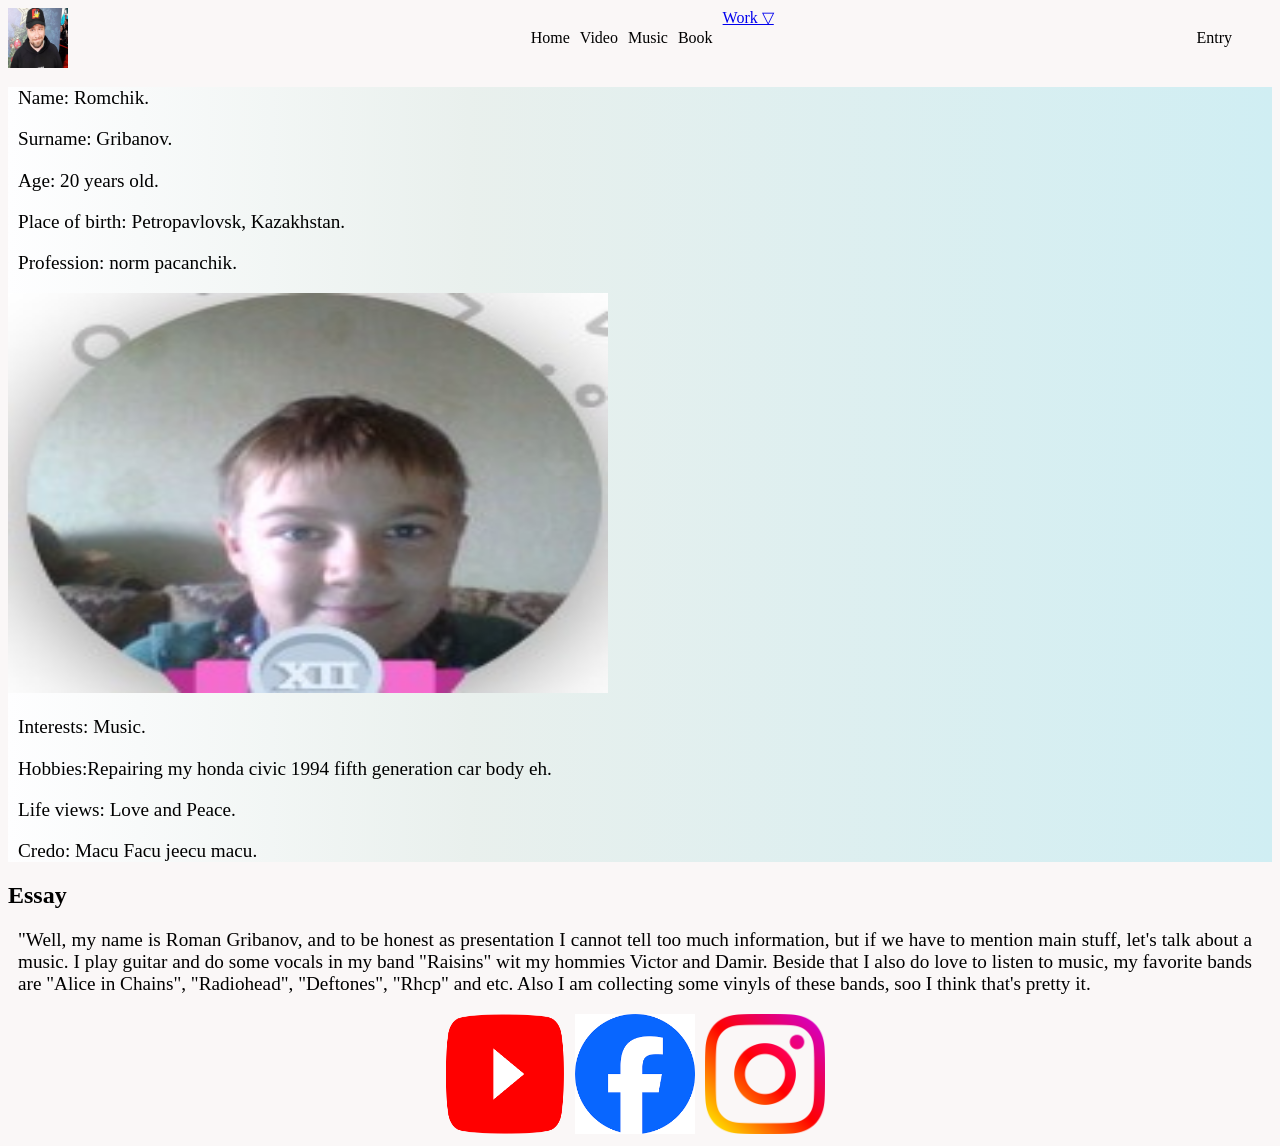
<file: index.html>
<!DOCTYPE html>
<html lang="en">
<head>
    <meta charset="UTF-8">
    <meta name="viewport" content="width=device-width, initial-scale=1.0">
    <link rel="stylesheet" href = "./src/style.css">
    <title>Document</title>
</head>
<body>
    
    <nav class = "navbar open">
        <img src="./public/baby1.jpg" width=60 height=60 alt = "logo">
        <ul>
            <li><a href = "index.html">Home</a></li>
            <li><a href = "video.html">Video</a></li>
            <li><a href = "audio.html">Music</a></li>
            <li><a href = "book.html">Book</a></li>
            <il class = "work"> <a href = "#"> Work &bigtriangledown;</a>
                <ul>
                    <li> <a href = "form.html">Form</a></li>
                    <li> <a href = "math.html">Math</a></li>
                    <li> <a href = "api.html">API</a></li>
                </ul>
            </il>
        </ul>
        <div><a href="https://ku.edu.kz">Entry</a>
        
            <div class = "burger" id = "burger2">
            <span></span>
            <span></span>
            <span></span>
            </div>
        </div>
    </nav>
    <main>
        <div>
            <p>Name: Romchik.</p>
            <p>Surname: Gribanov.</p>
            <p>Age: 20 years old.</p>
            <p>Place of birth: Petropavlovsk, Kazakhstan.</p>
            <p> Profession: norm pacanchik.</p>
        </div>
        <img src="./public/baby2.jpg" width=600 height=400 alt = "Photo">
        <div>
            <p>Interests: Music.</p>
            <p>Hobbies:Repairing my honda civic 1994 fifth generation car body eh.</p>
            <p> Life views: Love and Peace.</p>
            <p>Credo: Macu Facu jeecu macu.</p>
        </div>
    </main>
    
    <section>
        <h2>Essay</h2>
        <p>"Well, my name is Roman Gribanov, and to be honest as presentation I cannot tell too much information, 
            but if we have to mention main stuff, let's talk about a music. I play guitar and do some vocals 
            in my band "Raisins" wit my hommies Victor and Damir. Beside that I also do love to listen to music, my favorite bands are
            "Alice in Chains", "Radiohead", "Deftones", "Rhcp" and etc. Also I am collecting some vinyls of these bands, soo I think 
                                                    that's pretty it.
        </p>
    </section>
    <footer>
        <a href="https://www.youtube.com/@volenok538"><img src = "./public/youtube.png" width=120 height=120 alt = "youtube"></a>
        <a href="https://www.facebook.com/people/Роман-Грибанов/pfbid0byZXmKChVq2p4oyX1ysfPuhj3PzrFphseGVrGo1gj4DSS83AZZbTf6mzPtCPzuwHl/"><img src = "./public/facebook.png" width=120 height=120 alt = "facebook"> </a>
        <a href="https://www.instagram.com/romkagribanovv/"><img src = "./public/instagram.png" width=120 height=120 alt = "instagram"> </a>
    </footer>
    <script src="./js/script.js"></script>

</body>
</html>
</file>
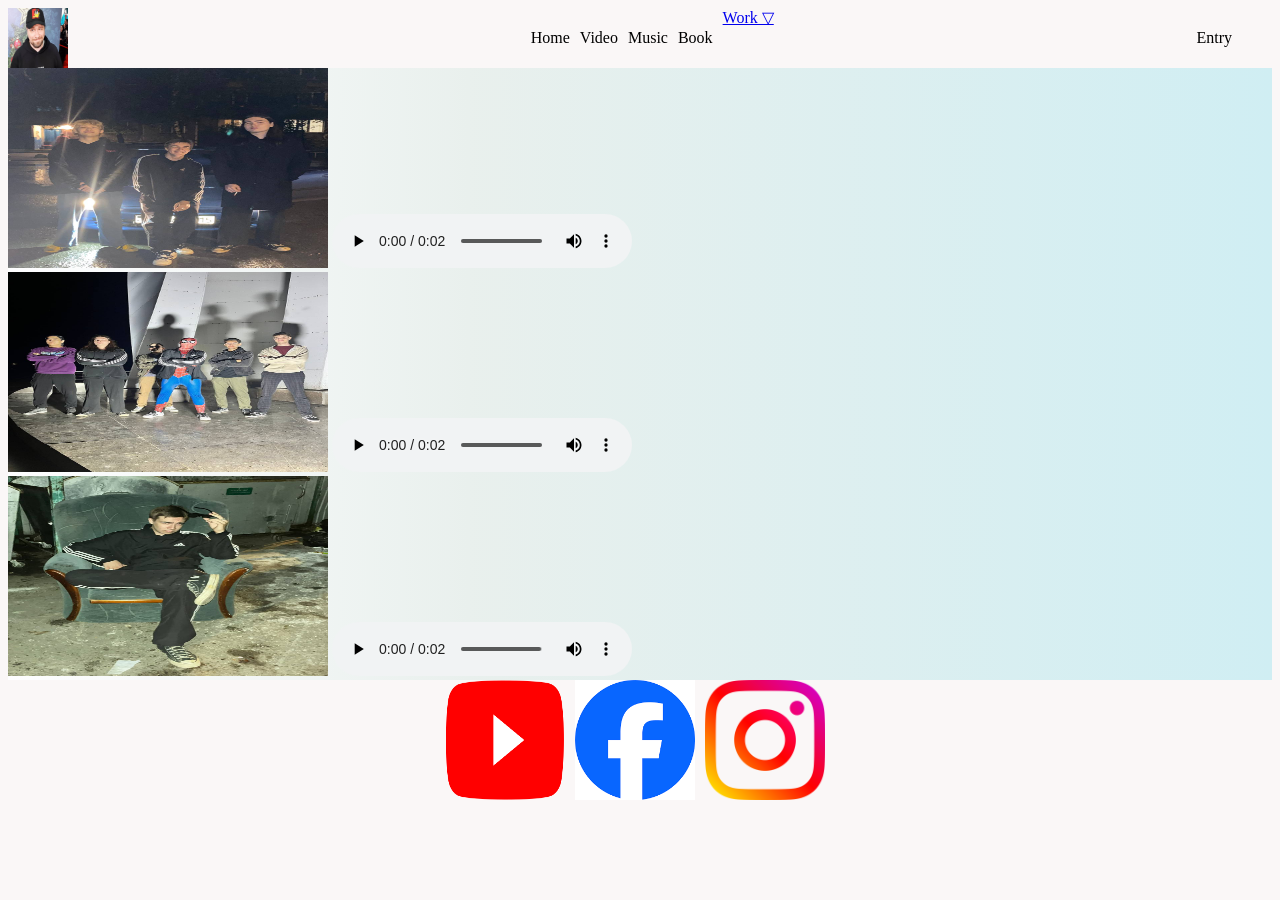
<file: audio.html>
<!DOCTYPE html>
<html lang="en">
<head>
    <meta charset="UTF-8">
    <meta name="viewport" content="width=device-width, initial-scale=1.0">
    <link rel="stylesheet" href = "./src/style.css">
    <title>Document</title>
</head>
<body>
    <nav class = "navbar open">
        <img src="./public/baby1.jpg" width=60 height=60 alt = "logo">
        <ul>
            <li><a href = "index.html">Home</a></li>
            <li><a href = "video.html">Video</a></li>
            <li><a href = "audio.html">Music</a></li>
            <li><a href = "book.html">Book</a></li>
            <il class = "work"> <a href = "#"> Work &bigtriangledown;</a>
                <ul>
                    <li> <a href = "form.html">Form</a></li>
                    <li> <a href = "math.html">Math</a></li>
                    <li> <a href = "api.html">API</a></li>
                </ul>
            </il>
        </ul>
        <div><a href="https://ku.edu.kz">Entry</a>
        <div  class = "burger" id = "burger2">
            <span></span>
            <span></span>
            <span></span>
            </div>
        
        </div>
    </nav>
    <main>
        <section>
            <img src="./public/babes1.jpg" width="320" height="200">
            <audio src="./public/audio1.mp3" controls type="audio/mp3"></audio>
        </section>
        <section>
            <img src="./public/babes2.jpg" width="320" height="200">
            <audio src="./public/audio2.mp3" controls type="audio/mp3"></audio>
        </section>
        <section>
            <img src="./public/baby3.jpg" width="320" height="200">
            <audio src="./public/audio3.mp3" controls type="audio/mp3"></audio>
        </section>
    </main>
    <footer>
        <a href="https://www.youtube.com/@volenok538"><img src = "./public/youtube.png" width=120 height=120 alt = "youtube"></a>
        <a href="https://www.facebook.com/people/Роман-Грибанов/pfbid0byZXmKChVq2p4oyX1ysfPuhj3PzrFphseGVrGo1gj4DSS83AZZbTf6mzPtCPzuwHl/"><img src = "./public/facebook.png" width=120 height=120 alt = "facebook"> </a>
        <a href="https://www.instagram.com/romkagribanovv/"><img src = "./public/instagram.png" width=120 height=120 alt = "instagram"> </a>
    </footer>
    <script src="./js/script.js"></script>
</body>
</html>
</file>
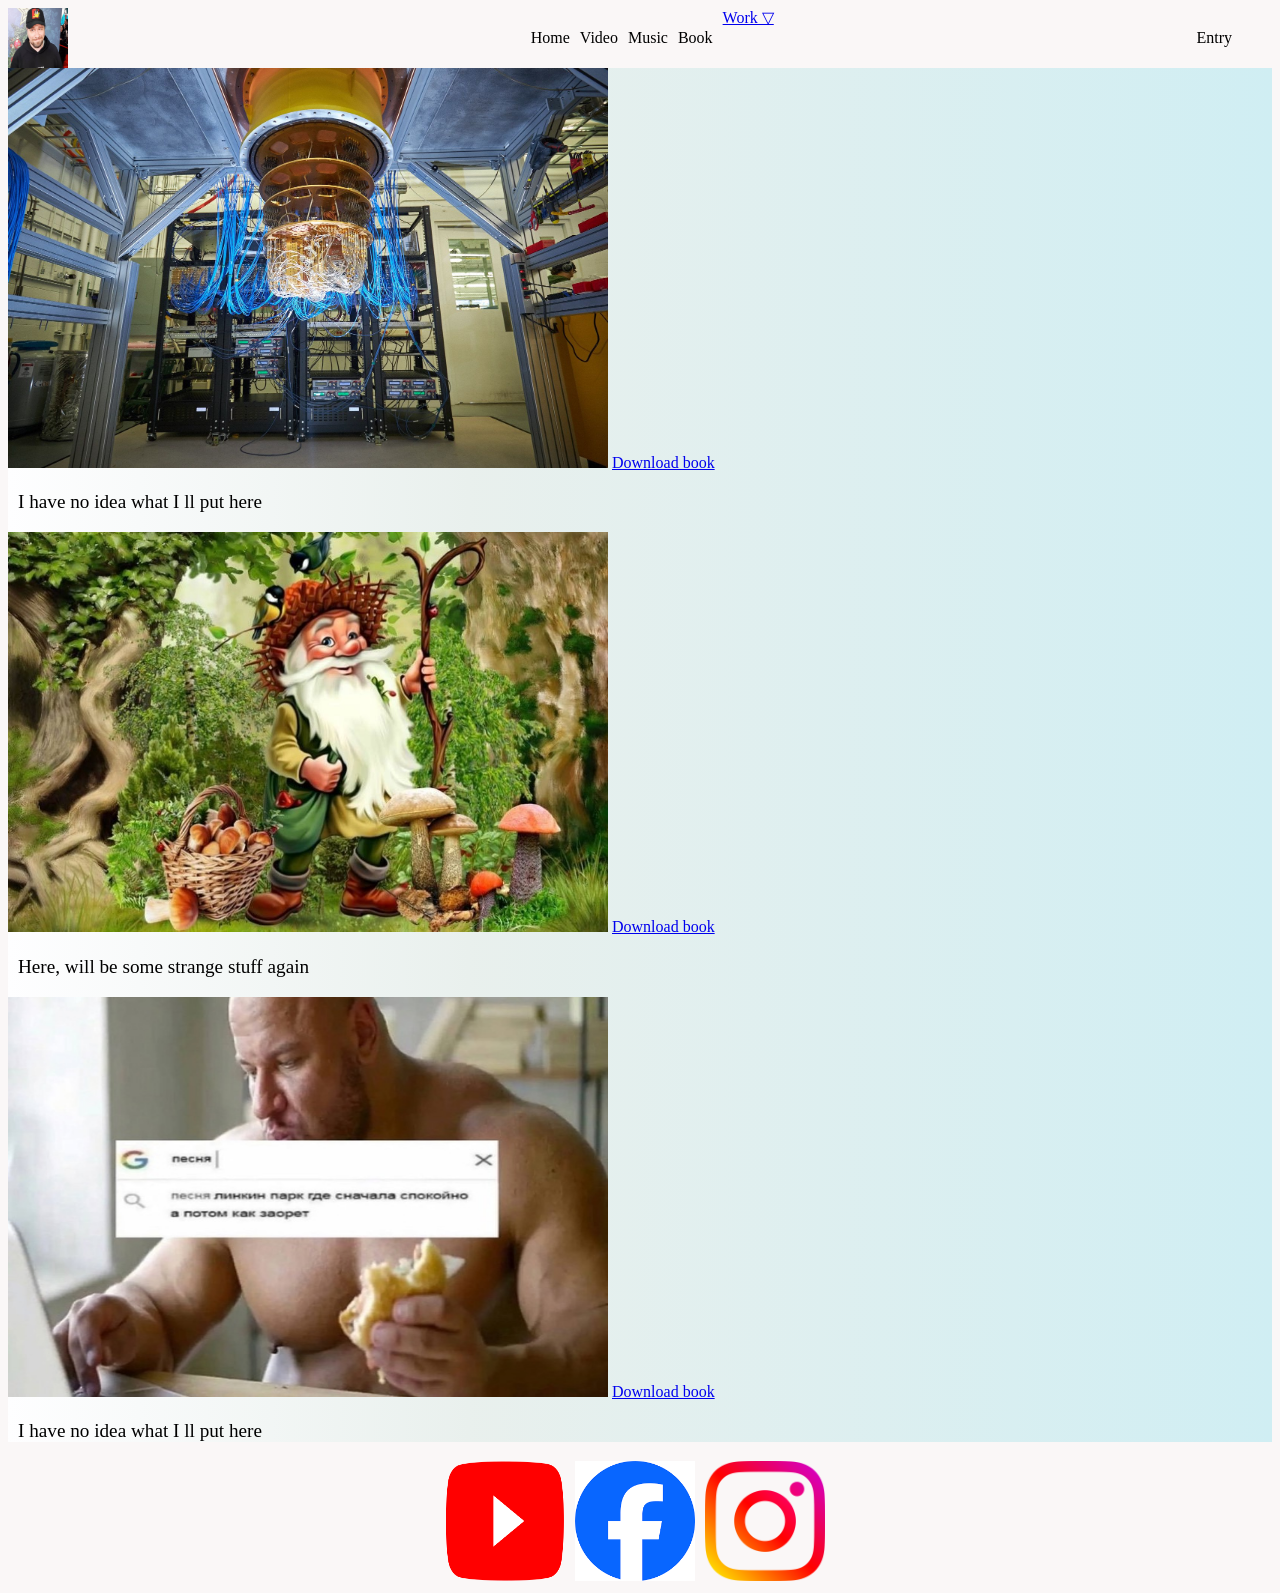
<file: book.html>
<!DOCTYPE html>
<html lang="en">
<head>
    <meta charset="UTF-8">
    <meta name="viewport" content="width=device-width, initial-scale=1.0">
    <link rel="stylesheet" href = "./src/style.css">
    <title>Document</title>
</head>
<body>
    <nav class = "navbar open">
        <img src="./public/baby1.jpg" width=60 height=60 alt = "logo">
        <ul>
            <li><a href = "index.html">Home</a></li>
            <li><a href = "video.html">Video</a></li>
            <li><a href = "audio.html">Music</a></li>
            <li><a href = "book.html">Book</a></li>
            <il class = "work"> <a href = "#"> Work &bigtriangledown;</a>
                <ul>
                    <li> <a href = "form.html">Form</a></li>
                    <li> <a href = "math.html">Math</a></li>
                    <li> <a href = "api.html">API</a></li>
                </ul>
            </il>
        </ul>
        <div><a href="https://ku.edu.kz">Entry</a>
        <div  class = "burger" id = "burger2">
            <span></span>
            <span></span>
            <span></span>
            </div>
        </div>
    </nav>
   <main>
    <section>
        <img src="./public/pic1.jpg" width="600" height="400">
        <a href= "./public/pdf1.pdf"> Download book </a>
        <p>I have no idea what I ll put here</p>
    </section>
    <section>
        <img src="./public/pic2.jpg" width="600" height="400">
        <a href= "./public/pdf2.pdf"> Download book </a>
        <p>Here, will be some strange stuff again</p>
    </section>
    <section>
    <img src="./public/pic3.jpg" width="600" height="400">
        <a href= "./public/pdf3.pdf"> Download book </a>
        <p>I have no idea what I ll put here</p>
    </section>
   </main>
   <footer>
    <a href="https://www.youtube.com/@volenok538"><img src = "./public/youtube.png" width=120 height=120 alt = "youtube"></a>
    <a href="https://www.facebook.com/people/Роман-Грибанов/pfbid0byZXmKChVq2p4oyX1ysfPuhj3PzrFphseGVrGo1gj4DSS83AZZbTf6mzPtCPzuwHl/"><img src = "./public/facebook.png" width=120 height=120 alt = "facebook"> </a>
    <a href="https://www.instagram.com/romkagribanovv/"><img src = "./public/instagram.png" width=120 height=120 alt = "instagram"> </a>
</footer>
<script src="./js/script.js"></script>
</body>
</html>
</file>
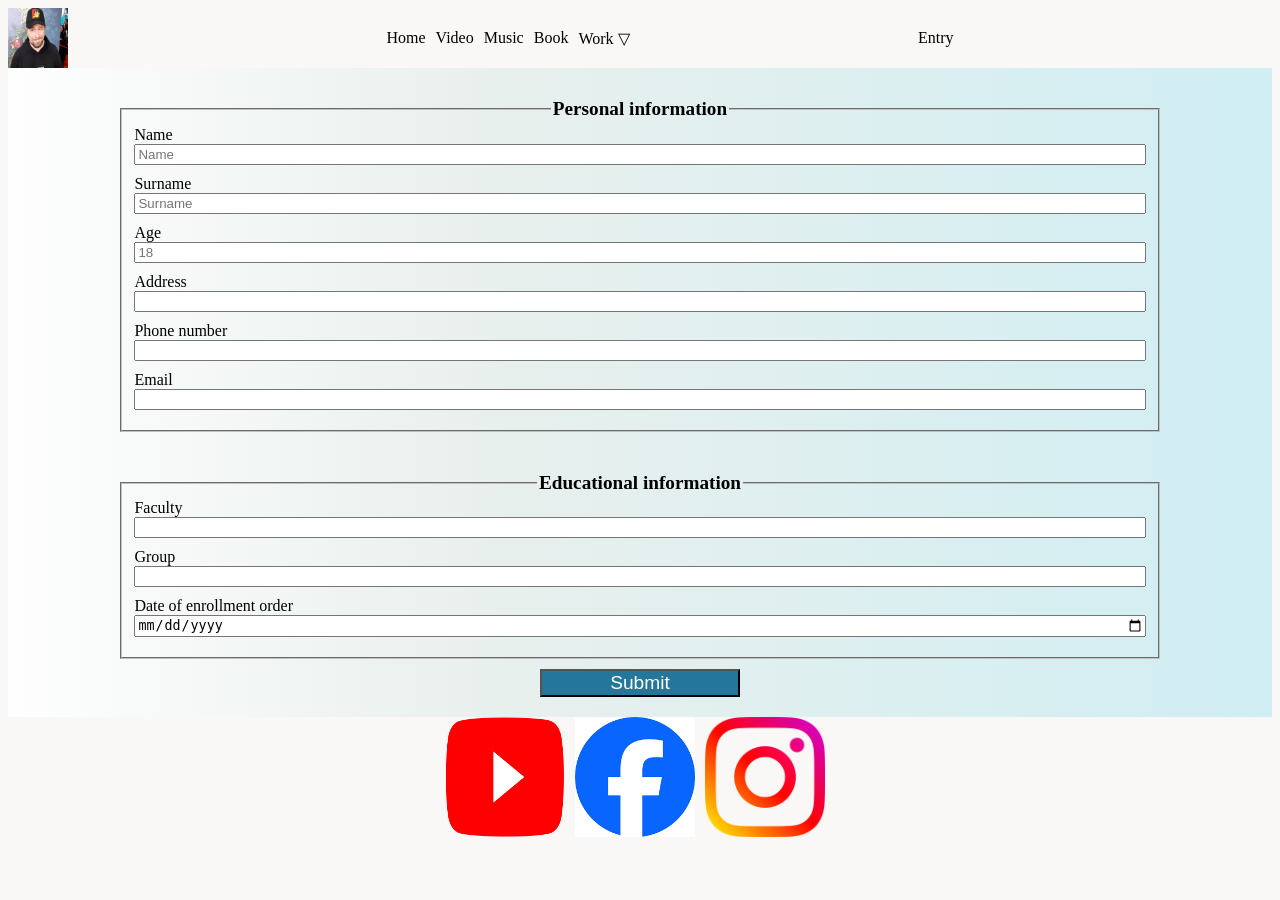
<file: form.html>
<!DOCTYPE html>
<html lang="en">
<head>
    <meta charset="UTF-8">
    <meta name="viewport" content="width=device-width, initial-scale=1.0">
    <link rel = "stylesheet" href = "./src/style.css">
    <title>Document</title>
</head>
<body>
    <nav class = "navbar open">
        <img src = "./public/baby1.jpg" width = 60 height = 60 alt = "logo">
        <ul>
            <li><a href = "index.html">Home</a></li>
            <li><a href = "video.html">Video</a></li>
            <li><a href = "audio.html">Music</a></li>
            <li><a href = "book.html">Book</a></li>
            <li class = "work"><a href = "#">Work &bigtriangledown;</a>
                <ul>
                    <li><a href = "form.html">Form</a></li>
                    <li><a href = "math.html">Math</a></li>
                    <li><a href = "api.html">API</a></li>
                </ul> 
            </li>
        </ul>
        <div><a href = "https://ku.edu.kz">Entry</a></div>
            <div class = "burger" id = "burger2">
                <span></span>
                <span></span>
                <span></span>
            </div>
    </nav>

    <main class="form"> <!-- Main content area with a class of 'form' for styling -->
        <form> <!-- Begin a form element -->
            <fieldset> <!-- Group related elements in a box with a border -->
                <legend>Personal information</legend> <!-- Caption for the fieldset -->
                <label for="name">Name </label> <!-- Label for the 'name' input field -->
                <input id="name" name="new_name" placeholder="Name" type="text" required/> <!-- Input field for the name, with a placeholder and required attribute -->
                <label for="surname">Surname </label> <!-- Label for the 'surname' input field -->
                <input id="surname" name="new_surname" placeholder="Surname" type="text" required/> <!-- Input field for the surname, with a placeholder and required attribute -->
                <label for="age">Age </label> <!-- Label for the 'age' input field -->
                <input id="age" name="new_age" placeholder="18" type="number" required/> <!-- Input field for age, with a placeholder and required attribute -->
                <label for="adress">Address </label> <!-- Label for the 'address' input field (note typo in 'adress') -->
                <input id="adress" name="new_adress" type="text"/> <!-- Input field for the address -->
                <label for="phone">Phone number </label> <!-- Label for the 'phone' input field -->
                <input id="phone" name="new_phone" type="tel"/> <!-- Input field for the phone number -->
                <label for="email">Email </label> <!-- Label for the 'email' input field -->
                <input id="email" name="new_email" type="email"/> <!-- Input field for the email -->
            </fieldset>    
    
            <fieldset> <!-- Group related elements in a box with a border -->
                <legend>Educational information</legend> <!-- Caption for the fieldset -->
                <label for="faculty">Faculty </label> <!-- Label for the 'faculty' input field -->
                <input id="faculty" name="new_faculty" type="text"/> <!-- Input field for the faculty -->
                <label for="group">Group </label> <!-- Label for the 'group' input field -->
                <input id="grouop" name="new_group" type="text" required/> <!-- Input field for the group, with a required attribute (note typo in 'grouop') -->
                <label for="order">Date of enrollment order </label> <!-- Label for the 'order' input field -->
                <input id="order" name="new_order" type="date"/> <!-- Input field for the date of enrollment order -->
            </fieldset>
            <button type="submit">Submit</button> <!-- Submit button for the form -->
        </form>
    </main>
    <footer>
        <a href="https://www.youtube.com/@volenok538"><img src = "./public/youtube.png" width=120 height=120 alt = "youtube"></a>
        <a href="https://www.facebook.com/people/Роман-Грибанов/pfbid0byZXmKChVq2p4oyX1ysfPuhj3PzrFphseGVrGo1gj4DSS83AZZbTf6mzPtCPzuwHl/"><img src = "./public/facebook.png" width=120 height=120 alt = "facebook"> </a>
        <a href="https://www.instagram.com/romkagribanovv/"><img src = "./public/instagram.png" width=120 height=120 alt = "instagram"> </a>
    </footer>
    <script src="./js/script.js"></script> 
    
 
</body>
</html>
</file>
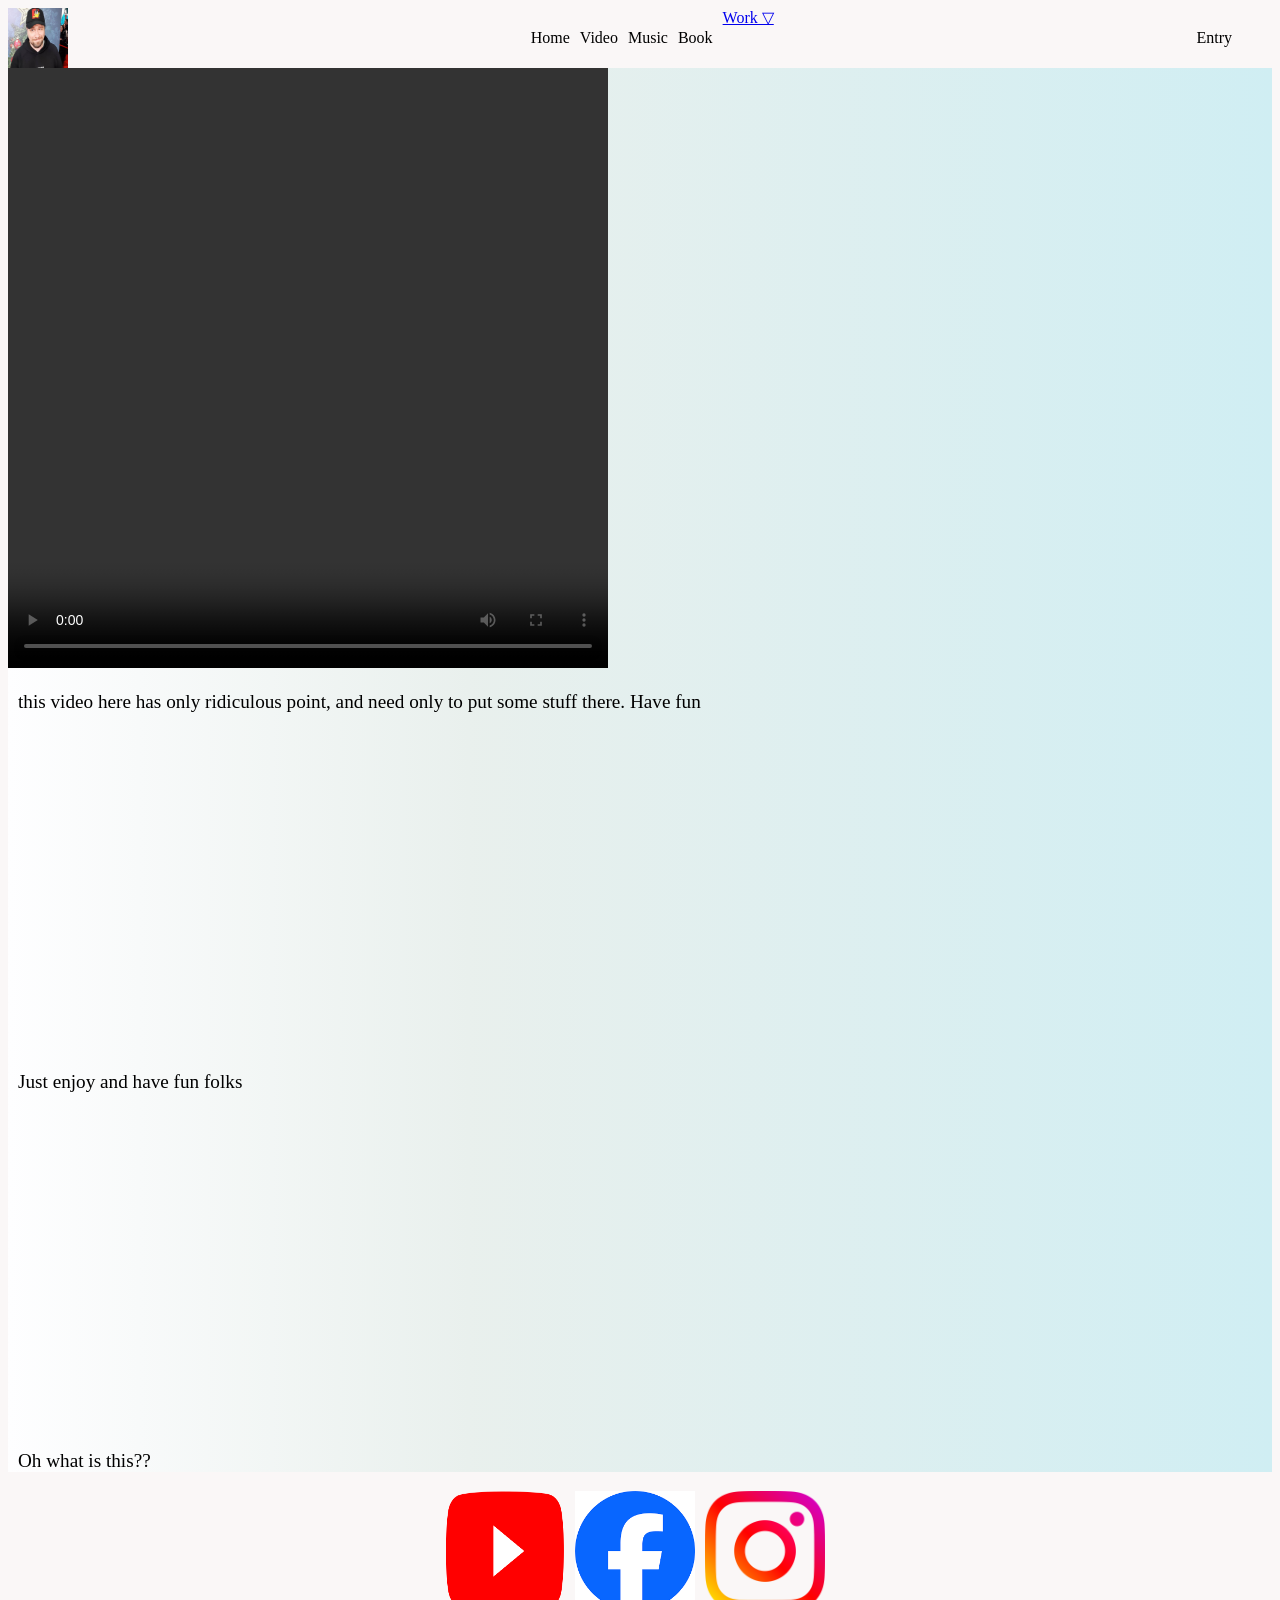
<file: video.html>
<!DOCTYPE html>
<html lang="en">
<head>
    <meta charset="UTF-8">
    <meta name="viewport" content="width=device-width, initial-scale=1.0">
    <link rel="stylesheet" href = "./src/style.css">
    <title>Document</title>
</head>
<body>
    <nav class = "navbar open">
            <img src="./public/baby1.jpg" width=60 height=60     alt = "logo">
            <ul>
                <li><a href = "index.html">Home</a></li>
                <li><a href = "video.html">Video</a></li>
                <li><a href = "audio.html">Music</a></li>
                <li><a href = "book.html">Book</a></li>
                <il class = "work"> <a href = "#"> Work &bigtriangledown;</a>
                    <ul>
                        <li> <a href = "form.html">Form</a></li>
                        <li> <a href = "math.html">Math</a></li>
                        <li> <a href = "api.html">API</a></li>
                    </ul>
                </il>
            </ul>
            <div><a href="https://ku.edu.kz">Entry</a>
                <div  class = "burger" id = "burger2">
                    <span></span>
                    <span></span>
                    <span></span>
                    </div>


            </div>
        </ul>
       
    </nav>
    <main>
        <section>
            <video src = "./public/video1.mp4" controls width = 600 height = 600></video> 
            <p> this video here has only ridiculous point, and need only to put some stuff there. Have fun</p>
        </section>
        <section> 
            <iframe width="560" height="315" src="https://www.youtube.com/embed/Yk1uCWWUl-4?si=RB4JfdtCZ78Tyupy" 
            title="YouTube video player" frameborder="0" 
            allow="accelerometer; autoplay; clipboard-write; encrypted-media; gyroscope; picture-in-picture; web-share"
            referrerpolicy="strict-origin-when-cross-origin" allowfullscreen>
           </iframe>
            <p>Just enjoy and have fun folks</p>
        </section>
        <iframe width="560" height="315" src="https://www.youtube.com/embed/71NWP1I7W4Y?si=8RHciK8vjwHcqwcF" 
        title="YouTube video player" frameborder="0" 
        allow="accelerometer; autoplay; clipboard-write; encrypted-media; gyroscope; picture-in-picture; web-share" 
        referrerpolicy="strict-origin-when-cross-origin" allowfullscreen>
           </iframe>
            <p>Oh what is this??</p>
        </section>
       
    </main>
    <footer>
        <a href="https://www.youtube.com/@volenok538"><img src = "./public/youtube.png" width=120 height=120 alt = "youtube"></a>
        <a href="https://www.facebook.com/people/Роман-Грибанов/pfbid0byZXmKChVq2p4oyX1ysfPuhj3PzrFphseGVrGo1gj4DSS83AZZbTf6mzPtCPzuwHl/"><img src = "./public/facebook.png" width=120 height=120 alt = "facebook"> </a>
        <a href="https://www.instagram.com/romkagribanovv/"><img src = "./public/instagram.png" width=120 height=120 alt = "instagram"> </a>
    </footer>
    <script src="./js/script.js"></script>
</body>
</html>
</file>
<file: src/style.css>
.navbar {
    display: flex; /* Устанавливает контейнер .navbar как flex-контейнер, 
    позволяя его дочерним элементам располагаться в одной линии */
    flex-direction: row; /* Располагает дочерние элементы .navbar в строку (по горизонтали) */
    justify-content: space-between; /* Распределяет дочерние элементы .navbar равномерно, 
    с максимальным пространством между ними */
    background-color: #faf7f7; /* Устанавливает фоновый цвет для .navbar */
}

.navbar ul {
    display: flex; /* Устанавливает контейнер ul как flex-контейнер для его дочерних элементов (li) */
    flex-direction: row; /* Располагает элементы списка (li) в строку (по горизонтали) */
    list-style: none; /* Убирает маркеры списка */
    margin: 0; /* Убирает внешний отступ у списка */
}

.navbar ul li {
    display: flex; /* Устанавливает каждый элемент списка (li) как flex-контейнер для его содержимого */
    margin-right: 10px; /* Добавляет отступ справа у каждого элемента списка */
}

.navbar ul li:hover {
    background-color: #7cc6e5; /* Изменяет фоновый цвет элемента списка при наведении курсора */
    border-radius: 20%; /* Скругляет углы элемента списка при наведении курсора */
}

.navbar ul li a {
    text-decoration: none; /* Убирает подчеркивание у ссылок */
    color: black; /* Устанавливает цвет текста ссылок черным */
    margin: auto; /* Центрирует текст внутри элемента списка */
}

.navbar div {
    display: flex; /* Устанавливает div как flex-контейнер */
    margin-right: 20px; /* Добавляет отступ справа у div */
}

.navbar div a {
    text-decoration: none; /* Убирает подчеркивание у ссылок в div */
    color: black; /* Устанавливает цвет текста ссылок черным */
    margin: auto; /* Центрирует текст внутри div */
}

.navbar div:hover {
    background-color: #7cc6e5; /* Изменяет фоновый цвет div при наведении курсора */
    border-radius: 20%; /* Скругляет углы div при наведении курсора */
}

/* Контейнер с элементами, использующий Flexbox для адаптивного размещения */
.container {
    display: flex;
    flex-direction: row;
    flex-wrap: wrap; /* Элементы переносятся на новую строку при нехватке места */
}

/* Элементы с классами .person и .interests занимают 25% ширины контейнера и центрируются */
.person, .interests {
    width: 25%;
    margin: auto;
}

/* Стили для изображений внутри контейнера */
.container img {
    border-radius: 10%; /* Скругленные углы изображения */
    box-shadow: 10px 10px 5px gray; /* Добавление тени с серым цветом */
    width: 50%; /* Ширина изображения составляет 50% от ширины родительского элемента */
    height: auto; /* Автоматическое подстраивание высоты для сохранения пропорций */
}

/* Эффект при наведении на изображение */
.container img:hover {
    transform: scale(1.1); /* Увеличение изображения на 10% */
    transition: 0.5s ease; /* Плавный переход за 0.5 секунды */
    box-shadow: 10px 10px 5px #7cc6e5; /* Изменение цвета тени на синий */
}

/* Фон для всей страницы */
body {
    background-color: #faf7f7; /* Светло-серый фон */
}

/* Фон для основного содержимого страницы */
main {


    background: linear-gradient(90deg, rgba(254,254,255,1) 0%, rgba(226,237,233,0.72) 37%, rgba(208,238,243,1) 100%);
    /* Градиентный фон, плавно переходящий от светлого к более темному оттенку */
}

/* Стили для текста в параграфах */
p {
    text-align: justify; /* Выравнивание текста по ширине */
    font-size: 1.2rem; /* Увеличенный размер шрифта */
    font-weight: normal; /* Обычный вес шрифта */
    margin-right: 20px;
    margin-left: 10px; /* Отступы по бокам */
}

/* Эффект при наведении на параграф */
p:hover {
    background-color: #7cc6e5; /* Синий фон при наведении */
}

/* Секции внутри контейнера */
.container section {
    width: 100%; /* Секция занимает всю ширину контейнера */
    margin: auto; /* Центрирование секции */
}

.container-video {
    display: flex;
    flex-direction: column; /* Контейнер для видео, элементы располагаются вертикально */
}

.video1, .video2, .video3 {
    margin-bottom: 20px; /* Отступ снизу для каждого видео-блока */
    flex-direction: column; /* Внутренние элементы располагаются вертикально */
    display: flex; /* Применение Flexbox для управления содержимым */
}

.video1 video {
    margin: auto; /* Центрирование видео по горизонтали */
}

.video2 iframe {
    margin: auto; /* Центрирование iframe по горизонтали */
}

.video3 iframe {
    margin: auto; /* Центрирование iframe по горизонтали */
}

.container-audio {
    display: flex;
    flex-direction: column; /* Контейнер для аудио, элементы располагаются вертикально */
}

.audio1, .audio2, .audio3 {
    display: flex;
    flex-direction: column; /* Внутренние элементы располагаются вертикально */
    margin-top: 20px; /* Отступ сверху для каждого аудио-блока */
}

.audio1 audio, .audio2 audio, .audio3 audio {
    width: 60%; /* Аудиоплееры занимают 60% ширины контейнера */
    margin: auto; /* Центрирование аудиоплееров по горизонтали */
}

.audio1 img, .audio2 img, .audio3 img {
    margin: auto; /* Центрирование изображений */
    border-radius: 10%; /* Скругление углов изображений */
    box-shadow: 5px 5px 5px #7cc6e5; /* Добавление синеватой тени к изображениям */
}

.container-book {
    display: flex;
    flex-direction: column; /* Контейнер для книг, элементы располагаются вертикально */
}

.book1, .book2, .book3 {
    display: flex;
    flex-direction: column; /* Внутренние элементы располагаются вертикально */
    margin-top: 20px; /* Отступ сверху для каждого книжного блока */
}

.book1 img, .book2 img, .book3 img {
    margin: auto; /* Центрирование изображений */
    border-radius: 10%; /* Скругление углов изображений */
    box-shadow: 5px 5px 5px #7cc6e5; /* Добавление синеватой тени к изображениям */
    margin-bottom: 10px; /* Отступ снизу для изображений */
}

.book1 a, .book2 a, .book3 a {
    margin: auto; /* Центрирование ссылок */
    text-decoration: none; /* Убираем подчеркивание у ссылок */
    color: black; /* Цвет текста ссылок черный */
    font-size: 1.2rem; /* Увеличенный размер шрифта для ссылок */
} 

.book1 img:hover, .book2 img:hover, .book3 img:hover {
    box-shadow: 5px 5px 5px greenyellow; /* Изменение тени на зеленовато-желтую при наведении на изображение */
}

.book1 a:hover, .book2 a:hover, .book3 a:hover {
    background-color: #7cc6e5; /* Изменение фона ссылки на синий при наведении */
    transition: 0.7s ease; /* Плавный переход фона за 0.7 секунды */
}

footer {
    display: flex;
    flex-direction: row; /* Элементы внутри футера располагаются горизонтально */
    justify-content: center; /* Центрирование содержимого футера */
}

footer a {
    margin-right: 10px; /* Отступ справа у ссылок в футере */
}


@media (max-width: 700px) {
    /* При ширине экрана до 700px */
    .burger {
        display: block;
        position: relative;
        width:40px;
        height:40px;
        margin:auto;
        margin-left:20px;
        margin-right:5px;
    }

    .burger span{
        position:absolute;
        width:30px;
        left:5px;
        height:3px;
        background-color: rgb(80, 29, 168);
        bottom: 20px;
    }

    .burger span:nth-child(1) {
        transform: translateY(-10px);
    }
    .burger span:nth-child(3) {
        transform:translateY(10px);
    }
    
    
    .container {
        display: flex;
        flex-direction: column; /* Переключение на вертикальный макет */
    }
    
    .person {
        display: flex;
        flex-direction: column; /* Внутренние элементы располагаются вертикально */
        flex-wrap: wrap; /* Перенос элементов на новую строку при необходимости */
        width: 100%; /* Элемент занимает всю ширину контейнера */
        margin: 0; /* Убираем отступы */
    }

    .person p {
        margin-top: 5px; /* Отступ сверху для параграфов */
        margin-bottom: 10px; /* Отступ снизу для параграфов */
    }
    
    .container img {
        margin-top: 20px; /* Отступ сверху для изображений */
        border-radius: 10%; /* Скругление углов изображений */
        box-shadow: 5px 5px 5px gray; /* Тень для изображений */
        width: 95%; /* Изображение занимает 95% ширины контейнера */
        height: auto; /* Высота автоматически подстраивается под ширину */
        margin: auto; /* Центрирование изображения по горизонтали */
    }
    
    .container img:hover {
        transform: scale(1.03); /* Легкое увеличение изображения при наведении */
        transition: 0.5s ease; /* Плавный переход увеличения за 0.5 секунды */
        box-shadow: 5px 5px 5px #7cc6e5; /* Изменение тени при наведении */
    }

    .interests {
        display: flex;
        flex-direction: column; /* Внутренние элементы располагаются вертикально */
        flex-wrap: wrap; /* Перенос элементов на новую строку при необходимости */
        width: 100%; /* Элемент занимает всю ширину контейнера */
        margin: 0; /* Убираем отступы */
    }

    .interests p {
        margin-top: 10px; /* Отступ сверху для параграфов */
        margin-bottom: 0; /* Убираем отступ снизу */
    }

    h2 {
        margin: 10px; /* Отступы вокруг заголовка */
        text-align: center; /* Выравнивание заголовка по центру */
    }

    .video1 video {
        margin-top: 20px; /* Отступ сверху для видео */
        width: 95%; /* Видео занимает 95% ширины контейнера */
        height: auto; /* Высота автоматически подстраивается под ширину */
    }
    
    .video2 iframe {
        width: 95%; /* Iframe занимает 95% ширины контейнера */
        height: 320px; /* Высота Iframe фиксирована */
    }
    
    .video3 iframe {
        width: 95%; /* Iframe занимает 95% ширины контейнера */
        height: 320px; /* Высота Iframe фиксирована */
    }

    .book1 img, .book2 img, .book3 img {
        width: 95%; /* Изображения книг занимают 95% ширины контейнера */
        height: auto; /* Высота автоматически подстраивается под ширину */
    }
    .navbar ul {
        position:absolute;
        background-color:  lightgreen;
        flex-direction:column;
        width:30%;
        height:auto;
        top: 87px;
        left:-40%;
        z-index:2;
    }
    
    .navbar ul li {
        margin-top:10px;
    }
    
    .navbar ul li:hover {
        background-color:rgb(39, 52, 154);
        transform:scale(1.07);
        transition:0.4s ease;
        border-radius:5%;
    }
    
    .navbar ul li a:hover{
        color:rgb(60, 46, 186);
    }
    
    .navbar ul li:nth-child(1) {
       margin-top:20px;
    }
    
    .navbar ul li a {
        margin-left:0;
        font-size: 1.2rem;
    }
    
    .navbar.open ul {
        transform:translateX(100%);
        transition:0.7s ease-in-out;
        }
    
    .navbar.open .burger span:nth-child(1){
        transform:translateY(0) rotate(45deg);
    }
    
    .navbar.open .burger span:nth-child(2) {
        opacity:0;
    }
    
    .navbar.open .burger span:nth-child(3) {
        transform:translateY(0) rotate(-45deg);
    }   
}

@media (min-width: 700px) and (max-width: 900px) {
    /* При ширине экрана от 700px до 900px */

 
    
    .container img {
        margin-top: 20px; /* Отступ сверху для изображений */
        border-radius: 10%; /* Скругление углов изображений */
        box-shadow: 5px 5px 5px gray; /* Тень для изображений */
        width: 320px; /* Ширина изображения фиксирована */
        height: 200px; /* Высота изображения фиксирована */
        margin: auto; /* Центрирование изображения по горизонтали */
    }
}

.navbar ul .work {
    position: relative; /* Set the position to relative to enable absolute positioning of its child elements */
    display: flex; /* Use flexbox for layout */
    z-index: 10; /* Set stacking order */
}

.navbar ul .work ul {
    position: absolute; /* Position the dropdown menu absolutely relative to its nearest positioned ancestor */
    flex-direction: column; /* Arrange children in a column */
    left: 0; /* Align the left edge of the dropdown with the parent */
    top: 100%; /* Position the top of the dropdown just below the parent */
    width: 100px; /* Set a fixed width for the dropdown */
    display: none; /* Initially hide the dropdown */
    padding: 0; /* Remove default padding */
    z-index: 20; /* Set a higher stacking order for the dropdown */
}

.navbar ul .work ul li {
    z-index: 20; /* Ensure list items have the same stacking order as the parent */
    background-color: #7cc6e5; /* Set background color */
    margin-bottom: 2px; /* Add space between items */
}

.navbar ul .work:hover ul {
    display: block; /* Show the dropdown when hovering over the parent */
}

.navbar ul .work ul li:hover {
    background-color: white; /* Change background color on hover */
    border-radius: 0; /* Remove border radius */
}

.navbar ul .work ul {
    position: absolute; /* Position the dropdown menu absolutely relative to its nearest positioned ancestor */
    flex-direction: column; /* Arrange children in a column */
    left: 10px; /* Offset the dropdown 10px from the left of the parent */
    top: 0; /* Align the top of the dropdown with the top of the parent */
    width: 100px; /* Set a fixed width for the dropdown */
    display: none; /* Initially hide the dropdown */
    padding: 0; /* Remove default padding */
    z-index: 20; /* Set a higher stacking order for the dropdown */
}

.navbar ul .work ul li {
    margin-top: 0; /* Remove top margin */
    margin-bottom: 10px; /* Add bottom margin */
    background-color: unset; /* Remove default background color */
    font-size: 1.2rem; /* Increase font size */
    margin-left: 10px; /* Offset the list item 10px from the left */
    color: black; /* Set text color to black */
}

.navbar ul .work ul li:hover {
    background-color: black; /* Change background color to black on hover */
}

.navbar ul .work ul li:hover a:hover {
    color: white; /* Change text color to white when hovering over the link */
}

.navbar ul .work:hover ul li a {
    color: black; /* Set text color to black when hovering over the parent */
}

.form {
    flex-direction: column; /* Arrange the children of the .form container in a column layout */
}

.form form {
    display: flex; /* Use flexbox for the form layout */
    flex-direction: column; /* Arrange form elements in a column */
}

.form form fieldset {
    display: flex; /* Use flexbox for the fieldset layout */
    flex-direction: column; /* Arrange fieldset elements in a column */
    width: 50%; /* Set the width of the fieldset to 50% of the container */
    margin: auto; /* Center the fieldset horizontally */
    margin-top: 30px; /* Add a margin of 30px to the top */
    margin-bottom: 10px; /* Add a margin of 10px to the bottom */
}

.form form fieldset input {
    margin-bottom: 10px; /* Add a margin of 10px to the bottom of each input element */
}

.form form fieldset legend {
    text-align: center; /* Center the legend text */
    font-size: 1.2rem; /* Set the font size of the legend text to 1.2rem */
    font-weight: bold; /* Make the legend text bold */
}

.form form button {
    width: 200px; /* Set the width of the button to 200px */
    font-size: 1.2rem; /* Set the font size of the button text to 1.2rem */
    background-color: #24779b; /* Set the background color of the button */
    color: white; /* Set the text color of the button to white */
    margin: auto; /* Center the button horizontally */
    margin-bottom: 20px; /* Add a margin of 20px to the bottom */
}

.form form button:hover {
    font-size: 1.2rem; /* Maintain the font size of the button text on hover */
    background-color: #91130c; /* Change the background color of the button on hover */
    color: rgb(248, 243, 243); /* Change the text color of the button on hover */
}

.form form fieldset {
    width:65%;
}

.form form fieldset {
    width:80%;
}
</file>
